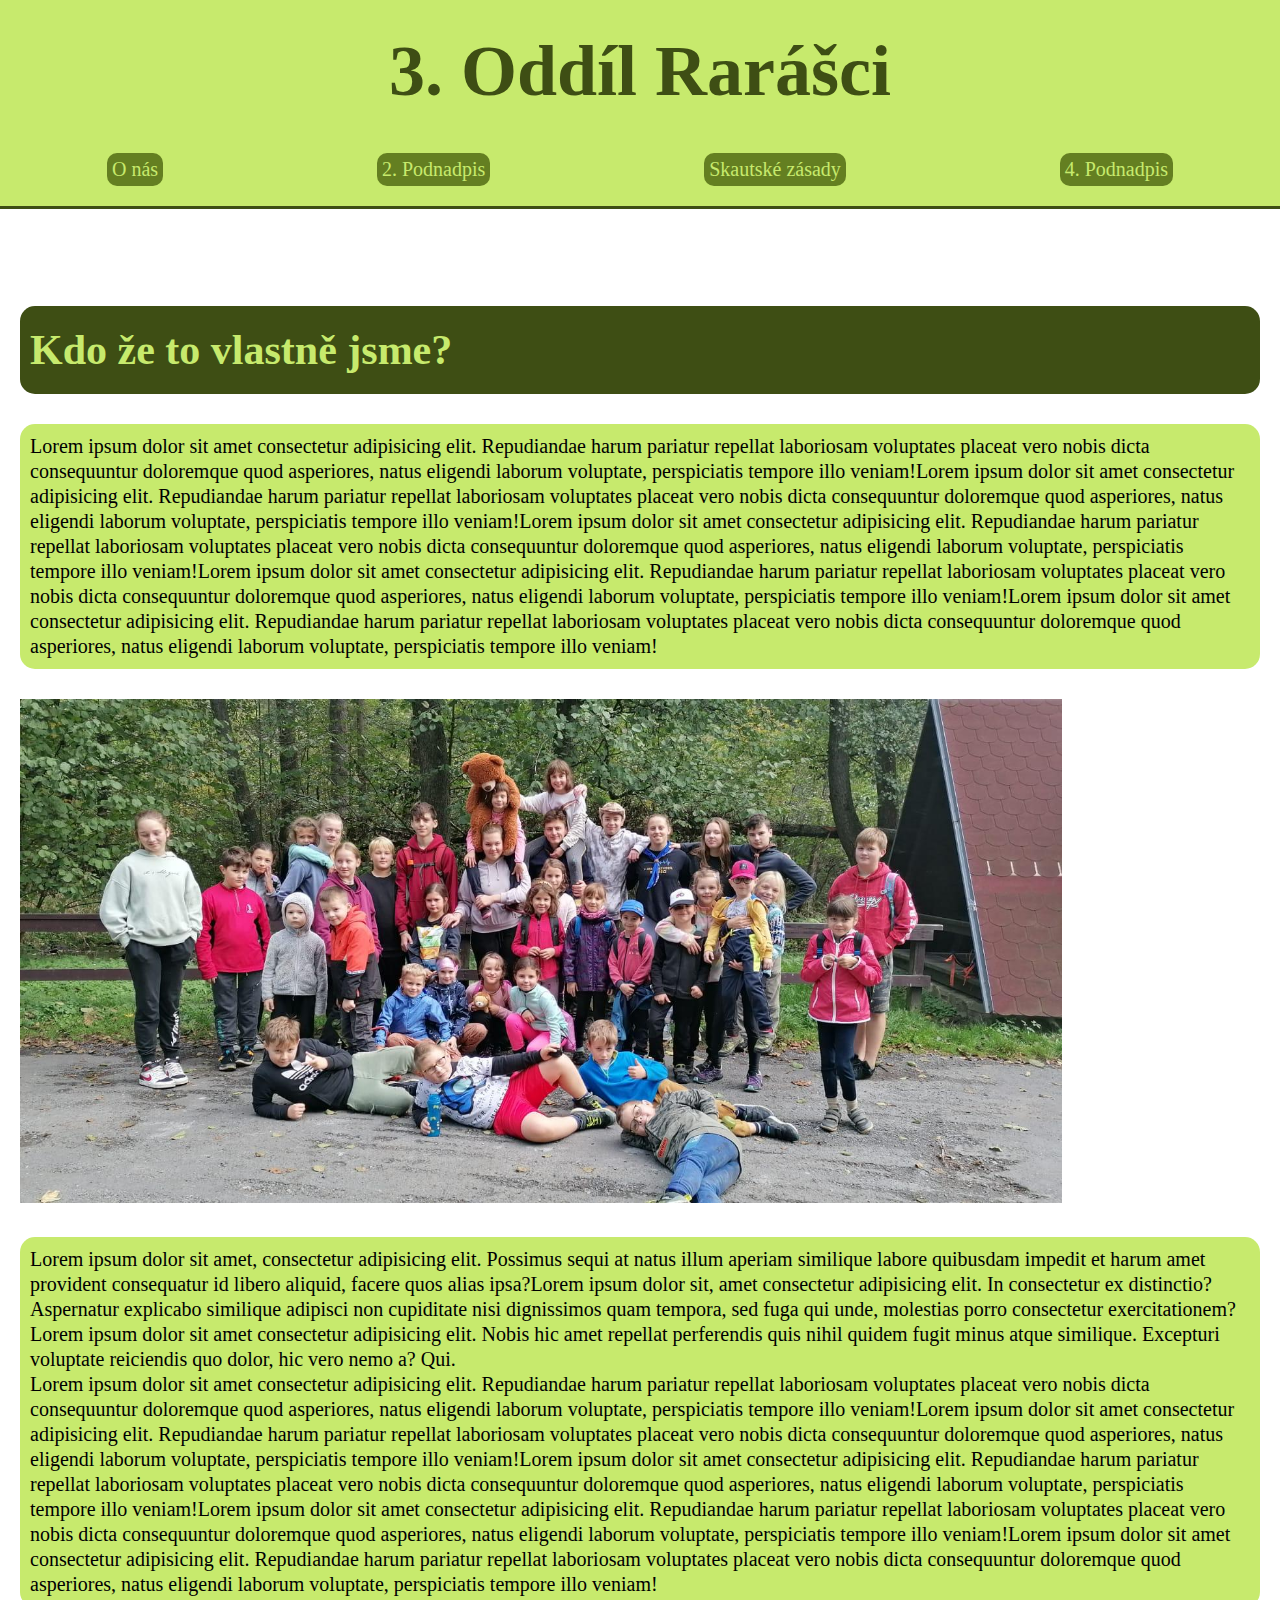
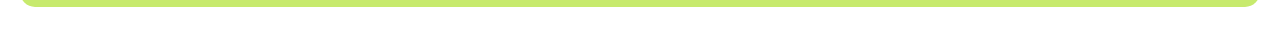
<file: index.html>
<!DOCTYPE html>
<html lang="en">
<head>
    <meta charset="UTF-8">
    <meta name="viewport" content="width=device-width, initial-scale=1.0">

    <link rel="stylesheet" href="styles.css">
</head>
<body>
    <div class="vrch">
        <h1>3. Oddíl Rarášci</h1>
        <div class="menu">
            <nav>
                <a href="index.html" class="bunky">O nás</a>
                <a href="#" class="bunky">2. Podnadpis</a>
                <a href="skautskezakony.html" class="bunky">Skautské zásady</a>
                <a href="#" class="bunky">4. Podnadpis</a>
            </nav>
        </div>
    </div>
    <div class="container">
        <br><br>
        <h2>Kdo že to vlastně jsme?</h2>
        <p></p>
        <div class="odstavec">
            <p>Lorem ipsum dolor sit amet consectetur adipisicing elit. Repudiandae harum pariatur repellat laboriosam
                voluptates placeat vero nobis dicta consequuntur doloremque quod asperiores, natus eligendi laborum
                voluptate,
                perspiciatis tempore illo veniam!Lorem ipsum dolor sit amet consectetur adipisicing elit. Repudiandae harum
                pariatur repellat laboriosam voluptates placeat vero nobis dicta consequuntur doloremque quod asperiores,
                natus
                eligendi laborum voluptate, perspiciatis tempore illo veniam!Lorem ipsum dolor sit amet consectetur
                adipisicing
                elit. Repudiandae harum pariatur repellat laboriosam voluptates placeat vero nobis dicta consequuntur
                doloremque
                quod asperiores, natus eligendi laborum voluptate, perspiciatis tempore illo veniam!Lorem ipsum dolor sit
                amet
                consectetur adipisicing elit. Repudiandae harum pariatur repellat laboriosam voluptates placeat vero nobis
                dicta
                consequuntur doloremque quod asperiores, natus eligendi laborum voluptate, perspiciatis tempore illo
                veniam!Lorem ipsum dolor sit amet consectetur adipisicing elit. Repudiandae harum pariatur repellat
                laboriosam
                voluptates placeat vero nobis dicta consequuntur doloremque quod asperiores, natus eligendi laborum
                voluptate,
                perspiciatis tempore illo veniam!</p>
        </div>
        <div class="pic"><img src="pictures\spolecna.jpg" alt="Naše společná fotka" width="120%"></div>
        <div class="odstavec">
            <p>Lorem ipsum dolor sit amet, consectetur adipisicing elit. Possimus sequi at natus illum aperiam similique
                labore quibusdam impedit et harum amet provident consequatur id libero aliquid, facere quos alias ipsa?Lorem
                ipsum dolor sit, amet consectetur adipisicing elit. In consectetur ex distinctio? Aspernatur explicabo
                similique adipisci non cupiditate nisi dignissimos quam tempora, sed fuga qui unde, molestias porro
                consectetur exercitationem?Lorem ipsum dolor sit amet consectetur adipisicing elit. Nobis hic amet repellat
                perferendis quis nihil quidem fugit minus atque similique. Excepturi voluptate reiciendis quo dolor, hic
                vero nemo a? Qui.</p>
            <p>Lorem ipsum dolor sit amet consectetur adipisicing elit. Repudiandae harum pariatur repellat laboriosam
                voluptates placeat vero nobis dicta consequuntur doloremque quod asperiores, natus eligendi laborum
                voluptate,
                perspiciatis tempore illo veniam!Lorem ipsum dolor sit amet consectetur adipisicing elit. Repudiandae harum
                pariatur repellat laboriosam voluptates placeat vero nobis dicta consequuntur doloremque quod asperiores,
                natus
                eligendi laborum voluptate, perspiciatis tempore illo veniam!Lorem ipsum dolor sit amet consectetur
                adipisicing
                elit. Repudiandae harum pariatur repellat laboriosam voluptates placeat vero nobis dicta consequuntur
                doloremque
                quod asperiores, natus eligendi laborum voluptate, perspiciatis tempore illo veniam!Lorem ipsum dolor sit
                amet
                consectetur adipisicing elit. Repudiandae harum pariatur repellat laboriosam voluptates placeat vero nobis
                dicta
                consequuntur doloremque quod asperiores, natus eligendi laborum voluptate, perspiciatis tempore illo
                veniam!Lorem ipsum dolor sit amet consectetur adipisicing elit. Repudiandae harum pariatur repellat
                laboriosam
                voluptates placeat vero nobis dicta consequuntur doloremque quod asperiores, natus eligendi laborum
                voluptate,
                perspiciatis tempore illo veniam!</p>
        </div>
    </div>


</body>
</html>
</file>
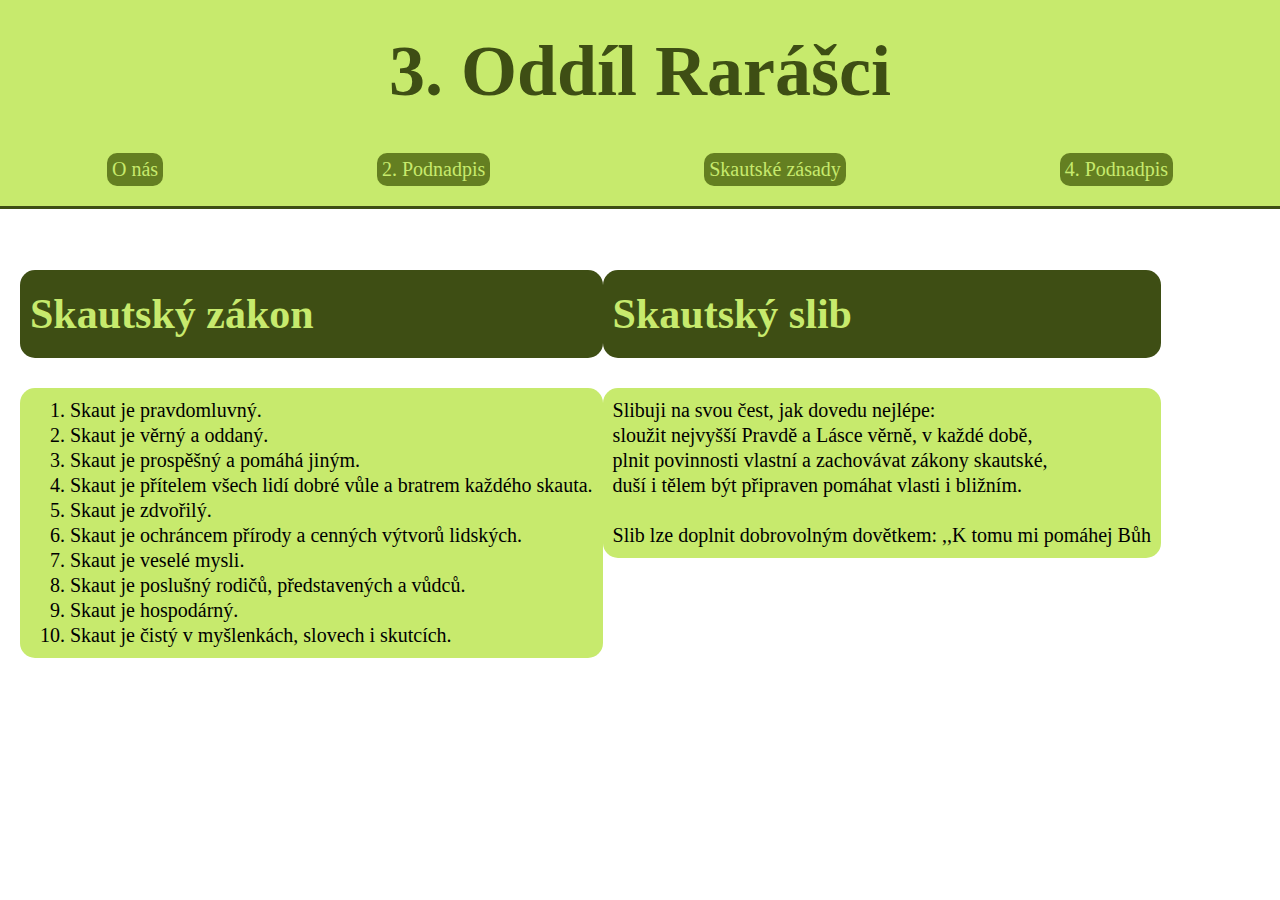
<file: skautskezakony.html>
<!DOCTYPE html>
<html lang="en">
<head>
    <meta charset="UTF-8">
    <meta name="viewport" content="width=device-width, initial-scale=1.0">

    <link rel="stylesheet" href="styles.css">
</head>
<body>
    <div class="vrch">
        <h1>3. Oddíl Rarášci</h1>
        <div class="menu">
            <nav>
                <a href="index.html" class="bunky">O nás</a>
                <a href="#" class="bunky">2. Podnadpis</a>
                <a href="skautskezakony.html" class="bunky">Skautské zásady</a>
                <a href="#" class="bunky">4. Podnadpis</a>
            </nav>
        </div>
    </div>
    <br><br>
    <div class="container">
        <div class="zasady">
            <div class="zakon">
                <h2>Skautský zákon</h2>
                <div class="odstavec">
                    <ol>
                        <li>Skaut je pravdomluvný.</li>
                        <li>Skaut je věrný a oddaný.</li>
                        <li>Skaut je prospěšný a pomáhá jiným.</li>
                        <li>Skaut je přítelem všech lidí dobré vůle a bratrem každého skauta.</li>
                        <li>Skaut je zdvořilý.</li>
                        <li>Skaut je ochráncem přírody a cenných výtvorů lidských.</li>
                        <li>Skaut je veselé mysli.</li>
                        <li>Skaut je poslušný rodičů, představených a vůdců.</li>
                        <li>Skaut je hospodárný.</li>
                        <li>Skaut je čistý v myšlenkách, slovech i skutcích.</li>
                    </ol>
                </div>
            </div>
            <div class="slib">
                <h2>Skautský slib</h2>
                <div class="odstavec">
                    <p>Slibuji na svou čest, jak dovedu nejlépe: <br>sloužit nejvyšší Pravdě a Lásce věrně, v každé
                        době,<br>plnit
                        povinnosti vlastní a zachovávat zákony skautské,<br>duší i tělem být připraven pomáhat vlasti i bližním.
                    </p>
                    <br>
                    <p>Slib lze doplnit dobrovolným dovětkem: ,,K tomu mi pomáhej Bůh</p>
                </div>
            </div>
        </div>
    </div>
    

</body>
</html>
</file>
<file: styles.css>
*{
    margin: 0;
}

.vrch{
    display: flex;
    flex-direction: column;
    background-color: rgb(199, 234, 109);
    color: rgb(62, 78, 20);
    position: fixed;
    z-index: 20;
    width: 100%;
}

h1{
    text-align: center;
    margin-top: 10px;
    padding: 20px;
    font-size: 72px;
}
h2{
    padding: 20px 10px;
    color: rgb(199, 234, 109);
    font-size: 42px;
    background-color: rgb(62, 78, 20);
    border-radius: 15px;
}
nav{
    display: flex;
    justify-content: space-around;
    padding: 20px 0px;
    font-size: 20px;
    border-bottom: solid 3px;
    border-color: rgb(62, 78, 20);
}
.bunky{
    background-color:rgb(100, 127, 33);
    color: rgb(199, 234, 109);
    text-decoration: none;
    padding: 5px;
    border-radius: 10px;
}

.container{
    margin: 20px;
    position: absolute;
    top: 250px;
}
.zasady{
    display: flex;
    
}



.odstavec{
    line-height: 25px;
    font-size: 20px;
    background-color: rgb(199, 234, 109);
    padding: 10px;
    border-radius: 15px;
    margin: 30px 0px;
}

.pic{
    width: 70%;
}
</file>
